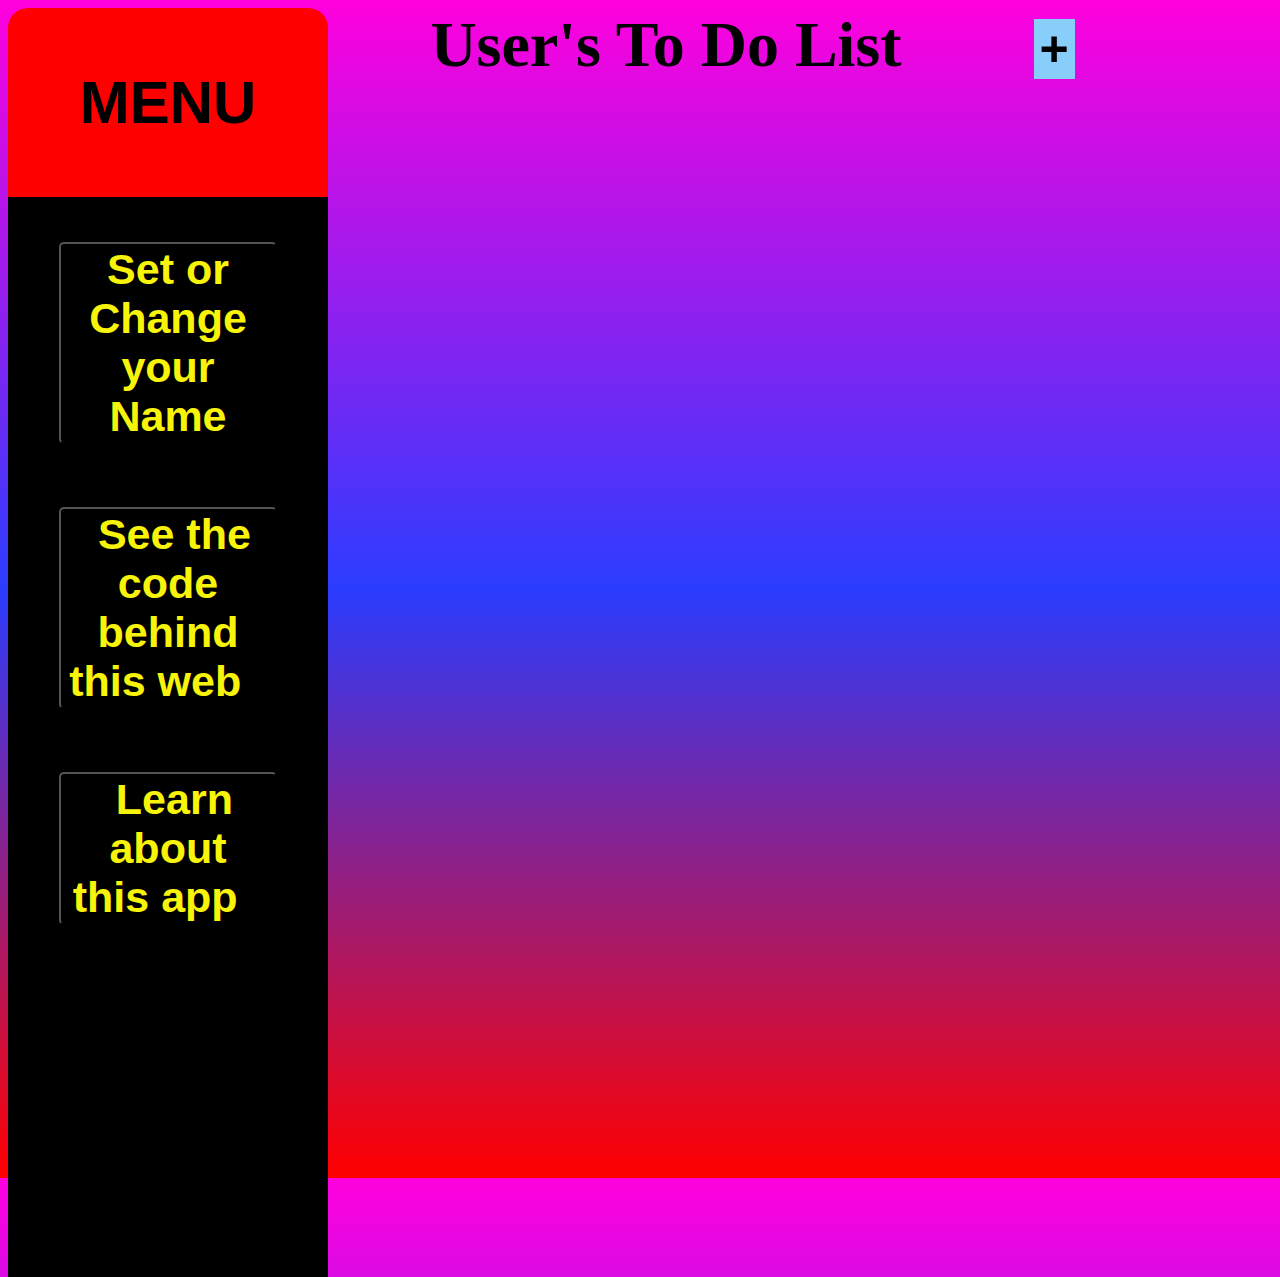
<file: index.html>
<!DOCTYPE html>
<html lang="en">
<head>
    <meta charset="UTF-8">
    <meta name="viewport" content="width=device-width, initial-scale=1.0">
    <title>Nat Reminders</title>
    <link rel="stylesheet" href="web.css">

</head>


<body>

    <div class="ask"><h3 id="asking"></h3></div>

    <nav class = "dhiru">
       <div class="navi"><p class="men">MENU<p></div>
       <div class="ohio"> 

             <ul>
                <li class="monk"><button class="nombre" onclick="ask1()">Set or Change your Name</button></li>
                <li class="monk"><button class="nombre" onclick="ask1()"><a href="https://github.com/Naiiitik/toDoWeb/tree/main" class="nombre">See the code behind this web</a></button></li>
                <li class="monk"><button class="nombre" onclick="ask1()"><a href="https://github.com/Naiiitik/toDoWeb/tree/main" class="nombre">Learn about this app</a></button></li>
             </ul>
        </div>
        
    </nav>



    <div class="main">

        <div class="create">
        <h1 class="welcome">User's To Do List</h1>
        <div class="plus"><button class="nombre1" onclick="ask2()">+</button></div>
        </div>

        <div class="work">
            <ul class = "go">
                
            </ul>
            
        </div>

    </div>
    
    <script src="web.js"></script>

    

</body>
</html>
</file>
<file: web.css>
nav {
    background-color: blue;
    float: left;
    height: 130vh;
    width: 25vw;
    border-radius: 20px;
    padding-top: 0px;
    background-color: red;
}

ul {
    list-style: none;
    display: inline;
}

.monk {
    color: rgb(247, 243, 9);
    font-size: 43px;
    margin-bottom: 1vh;
    font-family: Arial, Helvetica, sans-serif;
    font-weight: bold;
    margin-right: 2vw;
    margin-left: 3vw;
    background: none;
}

.ask {
    background-color: rgb(251, 255, 0);
    width: 98vw;
    height: 10vh;
    margin: 0px;
    border-radius: 5px;

}

body {
    background: linear-gradient(rgb(255, 0, 221),rgb(43, 61, 255),rgb(255, 0, 0) );
}

.nombre{
    color: rgb(247, 243, 9);
    font-size: 43px;
    margin-bottom: 3vh;
    margin-top: 3vh;
    font-family: Arial, Helvetica, sans-serif;
    font-weight: bold;
    margin-right: 2vw;
    margin-left: 1vw;
    background: none;
    width: 17vw;
    border-radius: 5px;
    transition-duration: 1s;
    text-decoration: none;
}

.nombre:active , .nombre:hover {
    color: rgb(9, 243, 247);
    font-size: 60px;
    margin-bottom: 60px;
    margin-top: 60px;
    font-family: Arial, Helvetica, sans-serif;
    font-weight: bold;
    margin-right: 2vw;
    margin-left: 1vw;
    background: none;
    width: 17vw;
    border-radius: 5px;
}

.close {
    display: inline;
    margin-left: 4vw;
    float: right;
    height: 1vh;
    width: 1vw;
}

.closed {
    background: none;
    color: aqua;
    font-size: 30px;
    background-color: rgba(0, 0, 0, 0.227);
    font-weight: bolder;
}

.main {
    display: inline;
    margin-left: 8vw;
    float: left;
}

.men {
    font-size: 60px;
    text-align: center;
    font-weight: bold;
    font-family: Verdana, Geneva, Tahoma, sans-serif;
}

.navi {
    background-color: red;
    margin-top: 0px;    
}
.ohio {
    background-color: black;
    height: 120vh;
}
.welcome {
    display: inline;
}
.plus {
    display: inline;
}
.nombre1 {
    border: none;
    background: none;
    margin-left: 10vw;
    font-size: 50px;
    font-weight: bolder;
    background-color: rgb(135, 206, 250);
}

.nombre1:active , .nombre1:hover {
    border: none;
    background: none;
    margin-left: 10vw;
    font-size: 70px;
    font-weight: bolder;
    background-color: rgba(135, 250, 160, 0.99);
    transition-duration: 1s;
}

.decorate {
    background: linear-gradient(rgb(0, 255, 255) , rgb(197, 246, 0));
    border-radius: 3px;
    height: 10vh;
    width: 45vw;
    margin-top: 4vh;
}

.why {
    font-size: 40px;
    font-weight: bolder;
    font-family: Arial, Helvetica, sans-serif;
    margin-left: 2vw;
    padding-top: 1vh;
    display: inline;
}

.delete {
    display: inline;
    margin-left: 25vw;
    margin-top: 2vh;
    background-color: deeppink;
    background: none;
    border: none;
    height: 5vh;
    width: 2vw;
}
.hong {
    height:7vh;
    width: 4vw;
    margin-top: 1vh;
    float: right;
    margin-right: 2vw;
}

.many {
    background-color: yellow;
    font-size: 30px;
    font-weight: bolder;
    font-family: Arial, sans-serif;
    height: 8vh;
    padding-top: 2vh;
    padding-left: 3vw;
    margin-top: 5vh;
    border-radius: 10px;
    position: relative;
    text-align: center;
}

.imagine {
    height: 4vh;
    width: 3vw;
    position: absolute;
    top: 2.5vh;
    left: 40vw;

}

.upar {
    text-decoration: line-through;
    color: rgb(186, 186, 158);
}

.danda {
    border: none;
    position: absolute;
    top: 3vh;
    left: 1vw;
    height: 3vh;
    width: 3vw;
}
</file>
